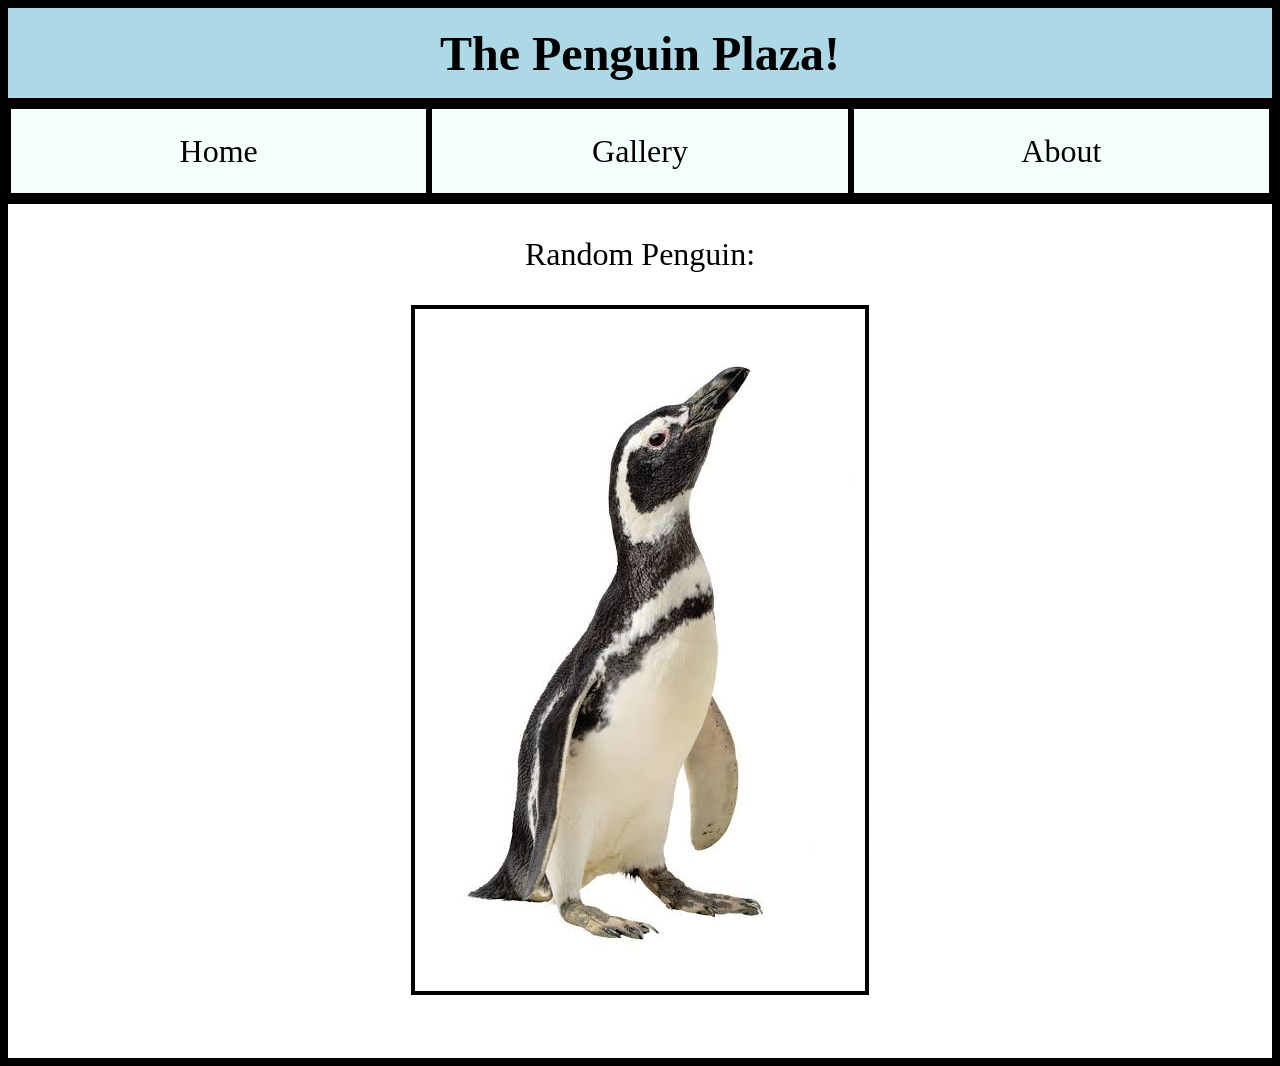
<file: index.html>
<!DOCTYPE html>
<html lang="en">
<head>
    <meta charset="UTF-8">
    <meta name="viewport" content="width=device-width, initial-scale=1.0">
    <title>The Penguin Plaza - Home</title>
    <link rel="stylesheet" href="style.css">
    <link rel="stylesheet" href="home.css">
</head>
<body>
    <div id="TitleBar">
        <h1 id="Title">The Penguin Plaza!</h1>
    </div>
    <div id="NavigationBar">
        <a href="index.html" class="NavBtn" id="HomeBtn">Home</a>
        <a href="gallery.html" class="NavBtn" id="GalleryBtn">Gallery</a>
        <a href="about.html" class="NavBtn" id="AboutBtn">About</a>
    </div>
    <div id="MainContainer">
        <p id="Text">Random Penguin:</p>
        <img id="Image" src="no-img.jpeg">
    </div>

    <script src="home.js"></script>
</body>
</html>
</file>
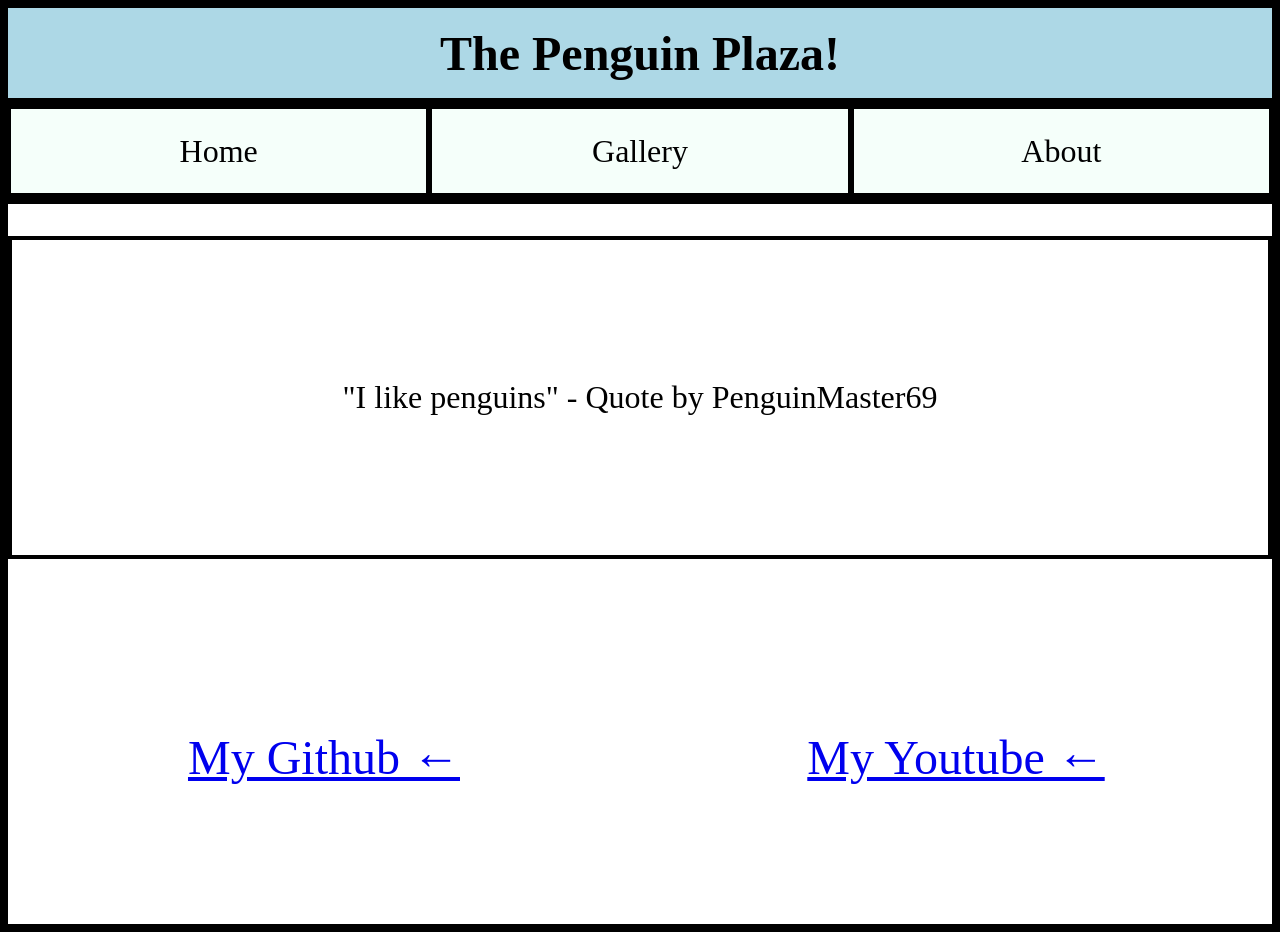
<file: about.html>
<!DOCTYPE html>
<html lang="en">
<head>
    <meta charset="UTF-8">
    <meta name="viewport" content="width=device-width, initial-scale=1.0">
    <title>The Penguin Plaza - About</title>
    <link rel="stylesheet" href="style.css">
    <link rel="stylesheet" href="about.css">
</head>
<body>
    <div id="TitleBar">
        <h1 id="Title">The Penguin Plaza!</h1>
    </div>
    <div id="NavigationBar">
        <a href="index.html" class="NavBtn" id="HomeBtn">Home</a>
        <a href="gallery.html" class="NavBtn" id="GalleryBtn">Gallery</a>
        <a href="about.html" class="NavBtn" id="AboutBtn">About</a>
    </div>
    <div id="MainContainer">
        <p id="Text">"I like penguins" - Quote by PenguinMaster69</p>
        <a class="Link" href="https://github.com/PenguinMaster69">My Github &#x2190;</a>
        <a class="Link" href="https://www.youtube.com/@PenguinMaster101">My Youtube &#x2190;</a>
    </div>
</body>
</html>
</file>
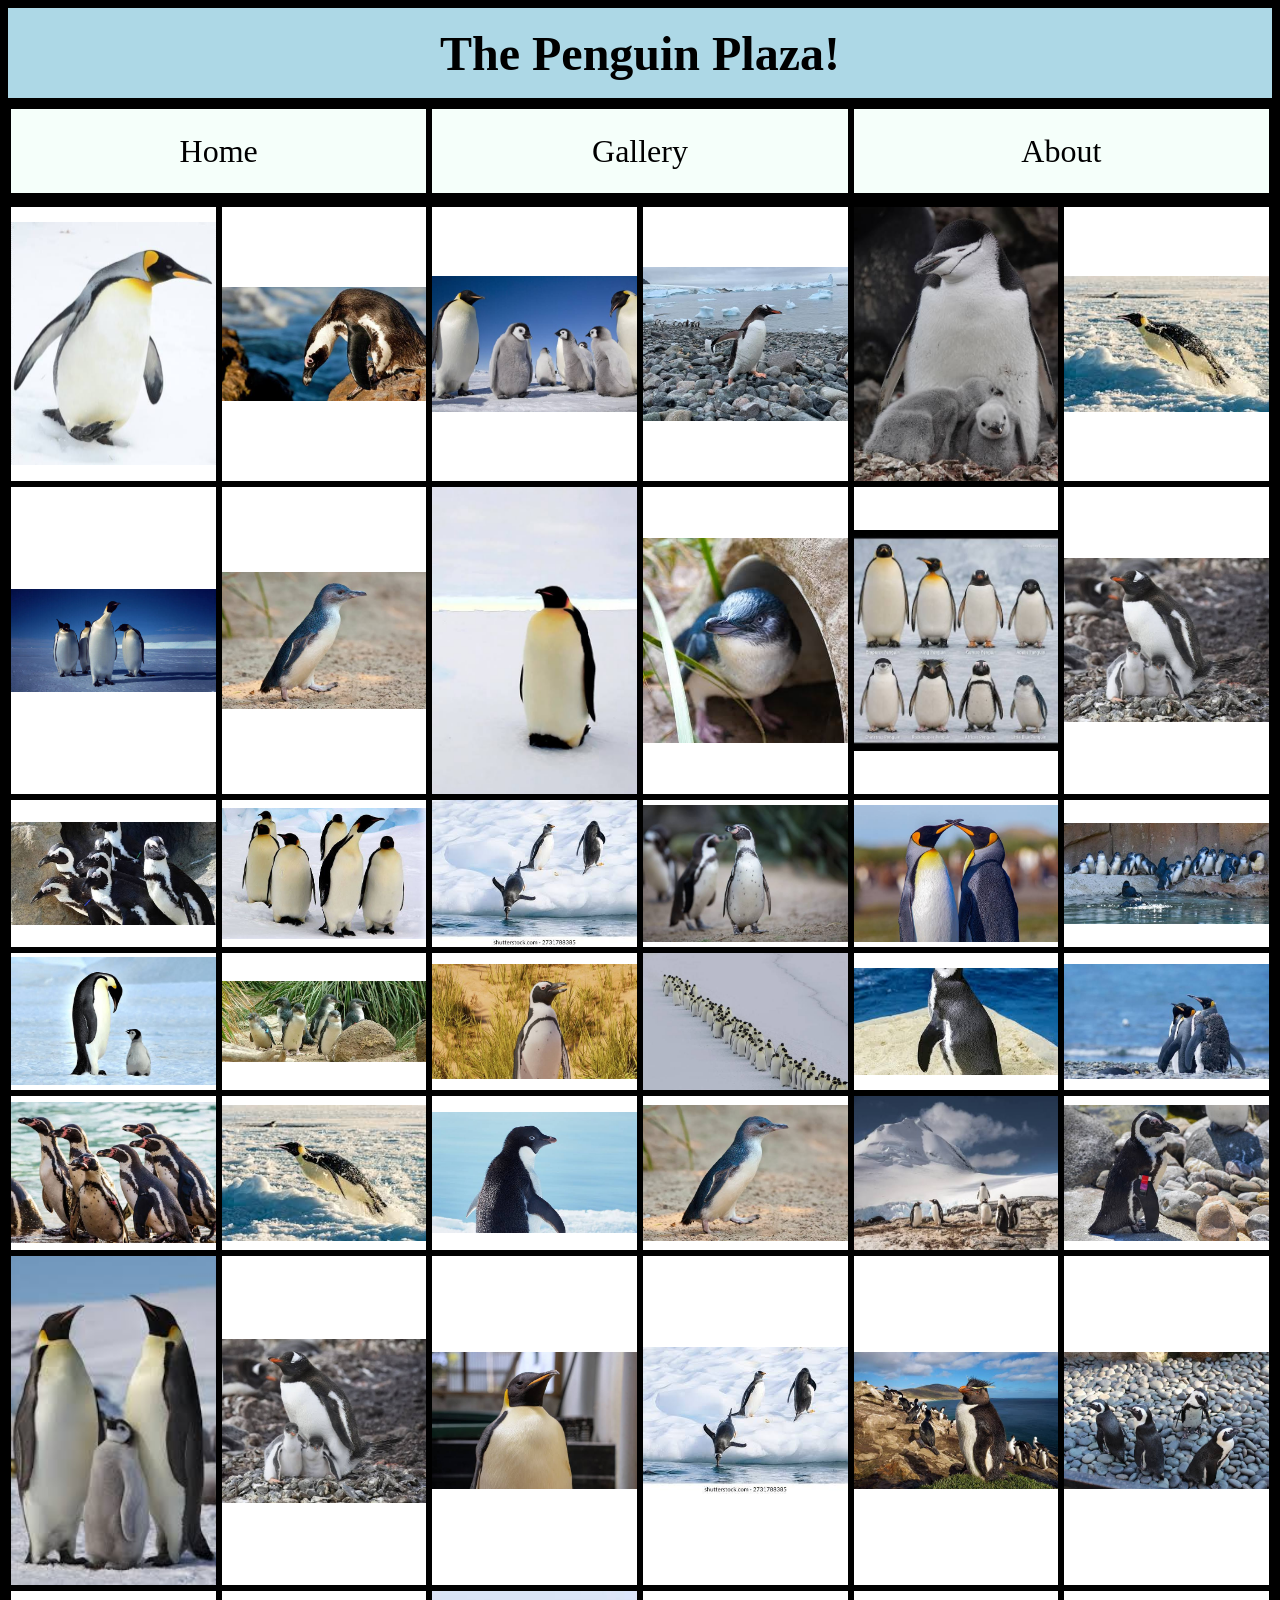
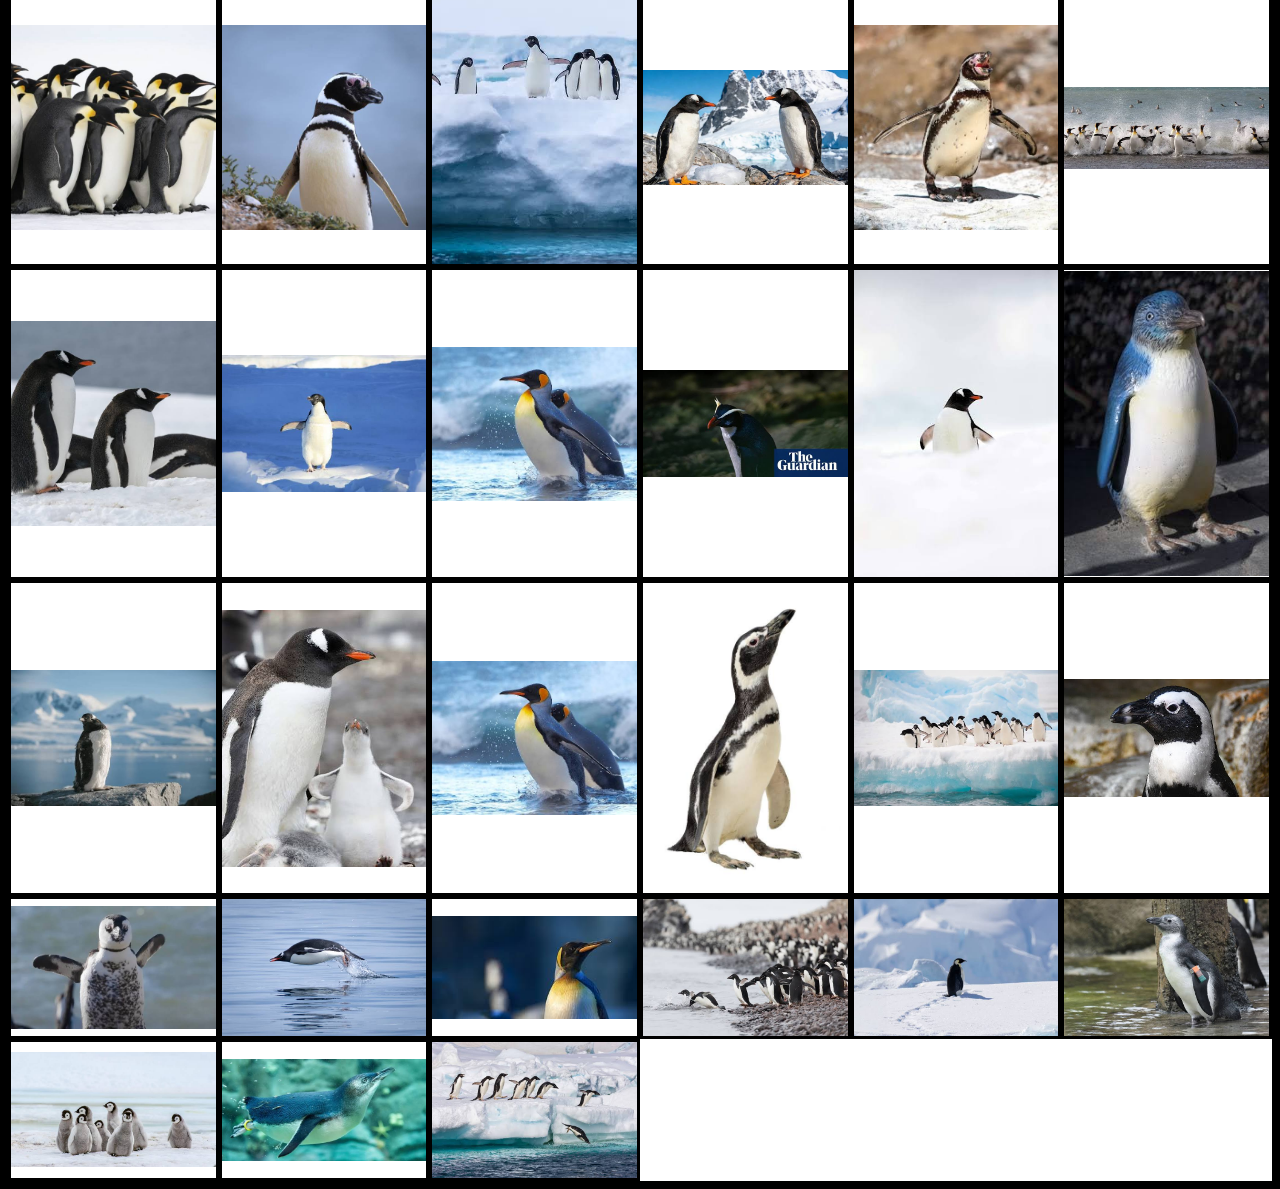
<file: gallery.html>
<!DOCTYPE html>
<html lang="en">
<head>
    <meta charset="UTF-8">
    <meta name="viewport" content="width=device-width, initial-scale=1.0">
    <title>The Penguin Plaza - Gallery</title>
    <link rel="stylesheet" href="style.css">
    <link rel="stylesheet" href="gallery.css">
</head>
<body>
    <div id="TitleBar">
        <h1 id="Title">The Penguin Plaza!</h1>
    </div>
    <div id="NavigationBar">
        <a href="index.html" class="NavBtn" id="HomeBtn">Home</a>
        <a href="gallery.html" class="NavBtn" id="GalleryBtn">Gallery</a>
        <a href="about.html" class="NavBtn" id="AboutBtn">About</a>
    </div>
    <div id="MainContainer">

    </div>

    <script src="gallery.js"></script>
</body>
</html>
</file>
<file: style.css>
body {
    margin: 0;
    padding: 0;
    height: 100vh;
    font-size: 2px;
}

#TitleBar {
   border: 0.5rem solid black; 
   height: 10%; 
   border-bottom: none;
   display: flex;
   justify-content: center;
   align-items: center;
   background-color: lightblue;
}

#Title {
    font-size:3rem;
    font-family: Trebuchet MS;
    width: 100%;
    text-align: center;
}

#NavigationBar {
    border: 0.5rem solid black;
    height: 10%;
    display: grid;
    grid-template-columns: 1fr 1fr 1fr;
}

#MainContainer {
    border: 0.5rem solid black;
    height: 80%;
    border-top: none;
}

.NavBtn {
    font-size: 2rem;
    font-family: Trebuchet MS;
    color: black;
    background-color: mintcream;
    text-decoration: none;
    border: 0.2rem solid black;
    text-align: center;
    align-content: center;
}

.NavBtn:hover {
    text-decoration: underline;
    color: darkslategray;
    background-color: lightcyan;
    cursor: pointer;
}
</file>
<file: home.css>
#MainContainer {
    display: flex;
    flex-direction: column;
    justify-content: center;
    align-items: center;
    height: auto;
    min-height: 80%;
}

#Text {
    font-size: 2rem;
    font-family: Trebuchet MS;
}

#Image {
    border: 0.3rem solid black;
    margin-bottom: 5%;
}
</file>
<file: about.css>
#MainContainer {
    display: grid;
    grid-template-columns: 1fr 1fr;
    grid-template-rows: auto auto;
    text-align: center;
}

#Text {
    border: 0.3rem solid black;
    font-size: 2rem;
    grid-column: span 2;
    align-content: center;
}

.Link {
    font-size: 3rem;
    align-content: center;
}

@media (max-width: 678px) {
    .Link {
        font-size: 2rem;
    }
}
</file>
<file: gallery.css>
#MainContainer {
    display: grid;
    grid-template-columns: repeat(auto-fit, minmax(200px, 1fr));
    height: auto;
}

img {
    border: 0.2rem solid black;
    box-sizing: border-box;
    width: 100%;
    height: 100%;
    object-fit: contain;
}
</file>
